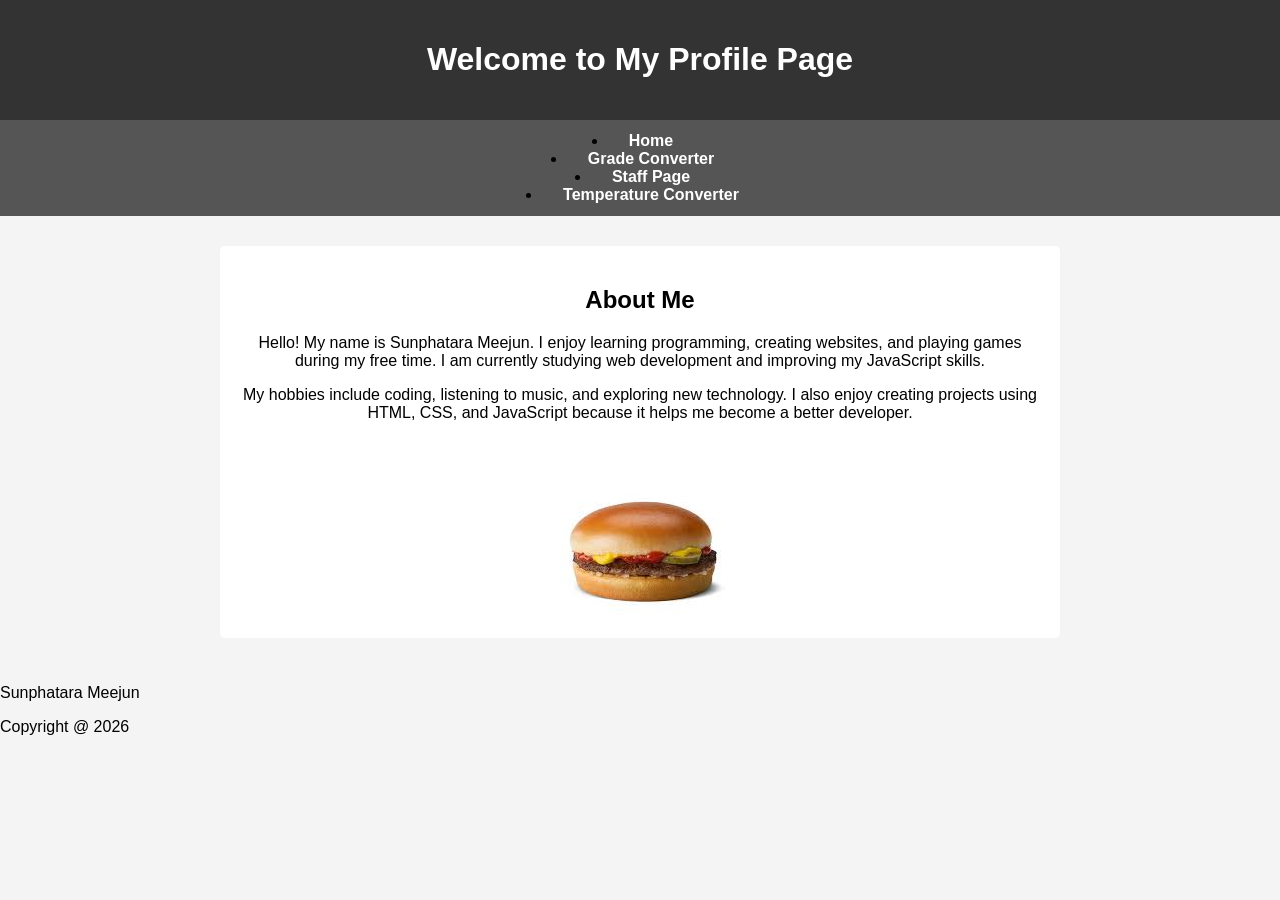
<file: index.html>
<!DOCTYPE html>
<html lang="en">
<head>
    <meta charset="UTF-8">
    <meta name="viewport" content="width=device-width, initial-scale=1.0">
    
    <title>My Profile Page</title>
    
    <link rel="stylesheet" href="home.css">
</head>
<body>
    <header>
        <h1>Welcome to My Profile Page</h1>
    </header>

        <nav>
            <li><a href="index.html">Home</a></li>
            <li><a href="grade.html">Grade Converter</a></li>
            <li><a href="staff.html">Staff Page</a></li>
            <li><a href="temp.html">Temperature Converter</a></li>
        </nav>

    <main>
        <div class="content">
            <h2>About Me</h2>
            <p>
                Hello! My name is Sunphatara Meejun. I enjoy learning programming,
                creating websites, and playing games during my free time.
                I am currently studying web development and improving my
                JavaScript skills.
            </p>

            <p>
                My hobbies include coding, listening to music, and exploring
                new technology. I also enjoy creating projects using HTML,
                CSS, and JavaScript because it helps me become a better
                developer.
            </p>

            <img id ="hamburger"
                 src="hamburger.jpg"
                 alt="yummy hamburger"
            >
        </div>
    </main>

    <fooster>
        <p>Sunphatara Meejun </p>
        <p>Copyright @ 2026</p>
    </fooster>

    <script src="home.js"></script>

</body>
</html>
</file>
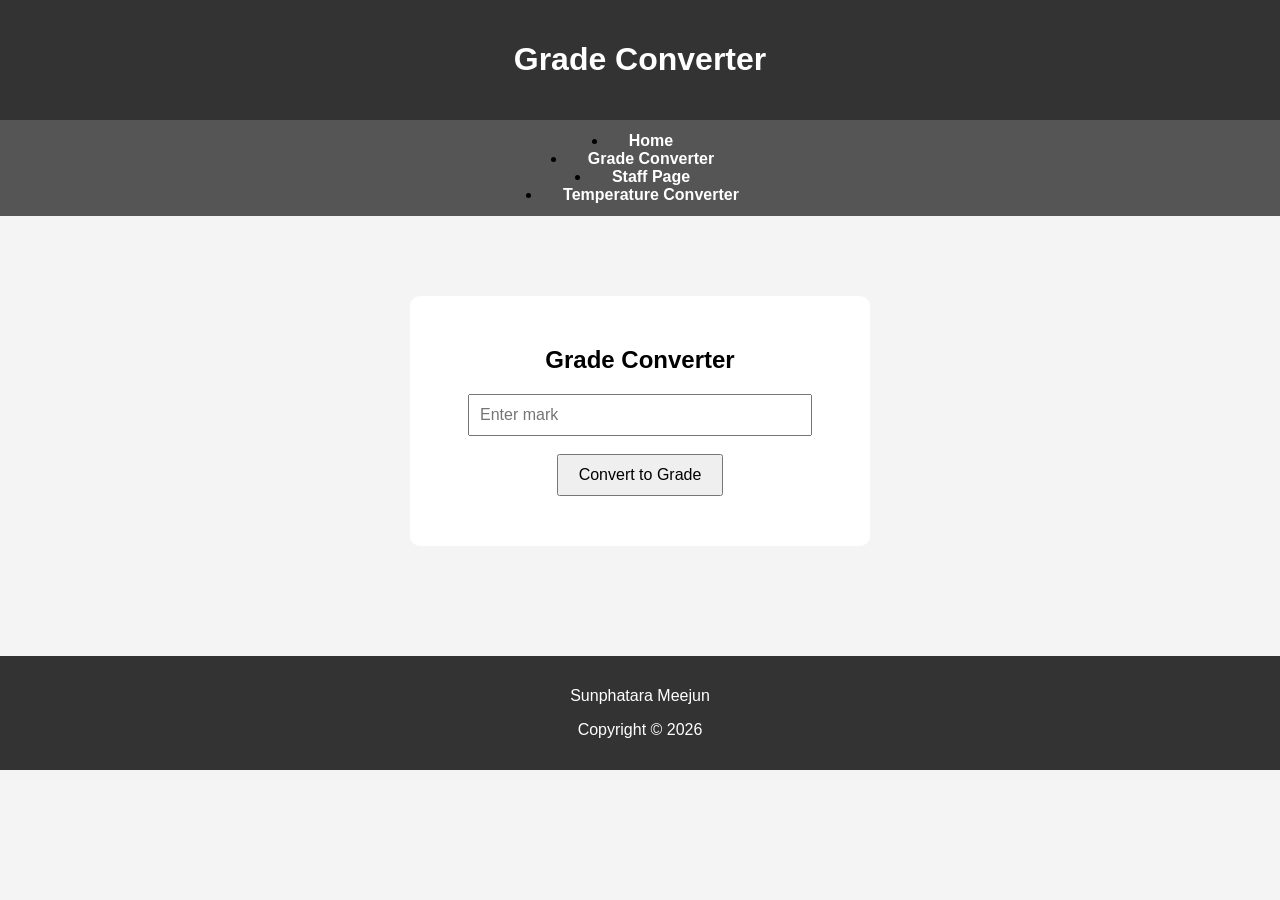
<file: grade.html>
<!DOCTYPE html>
<html lang="en">
<head>
    <meta charset="UTF-8">
    <meta name="viewport" content="width=device-width, initial-scale=1.0">
    
    <title>Grade Converter</title>
    
    <link rel="stylesheet" href="home.css">
</head>
<body>
    <header>
        <h1>Grade Converter</h1>
    </header>

        <nav>
            <li><a href="index.html">Home</a></li>
            <li><a href="grade.html">Grade Converter</a></li>
            <li><a href="staff.html">Staff Page</a></li>
            <li><a href="temp.html">Temperature Converter</a></li>
        </nav>

    <main>
        <div class="container">
            <h2>Grade Converter</h2>

            <input type="text" id="GradeInput" placeholder="Enter mark">
            <br><br>
            <button onclick="MarkToGrade()">
                Convert to Grade
            </button>
            <p id="result"></p>

        </div>

    </main>

    <footer>
        <p>Sunphatara Meejun</p>
        <p>Copyright © 2026</p>
    </footer>
    
    <script src="grade.js"></script>

</body>
</html>
</file>
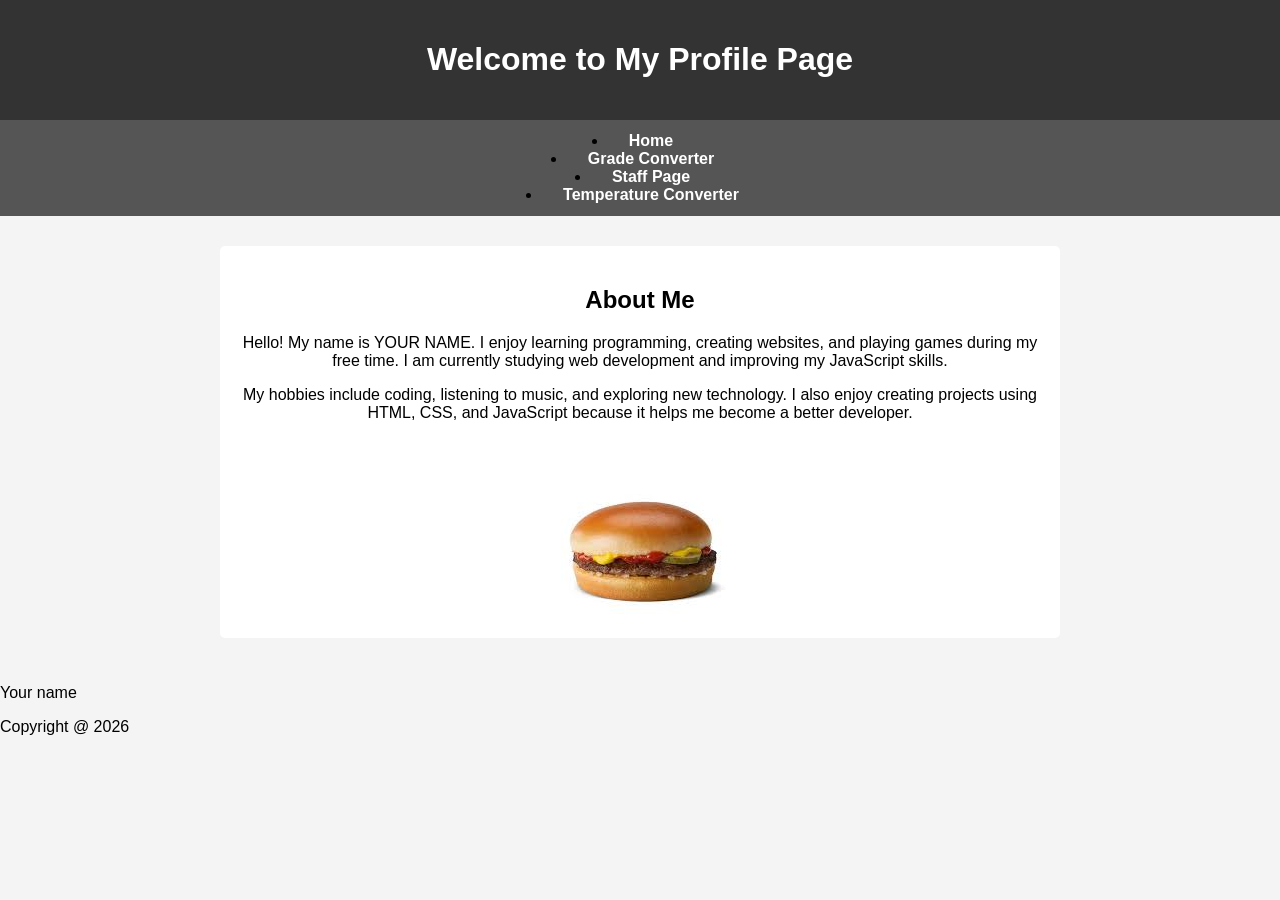
<file: home.html>
<!DOCTYPE html>
<html lang="en">
<head>
    <meta charset="UTF-8">
    <meta name="viewport" content="width=device-width, initial-scale=1.0">
    
    <title>My Profile Page</title>
    
    <link rel="stylesheet" href="home.css">
</head>
<body>
    <header>
        <h1>Welcome to My Profile Page</h1>
    </header>

        <nav>
            <li><a href="home.html">Home</a></li>
            <li><a href="grade.html">Grade Converter</a></li>
            <li><a href="staff.html">Staff Page</a></li>
            <li><a href="temp.html">Temperature Converter</a></li>
        </nav>

    <main>
        <div class="content">
            <h2>About Me</h2>
            <p>
                Hello! My name is YOUR NAME. I enjoy learning programming,
                creating websites, and playing games during my free time.
                I am currently studying web development and improving my
                JavaScript skills.
            </p>

            <p>
                My hobbies include coding, listening to music, and exploring
                new technology. I also enjoy creating projects using HTML,
                CSS, and JavaScript because it helps me become a better
                developer.
            </p>

            <img id ="hamburger"
                 src="hamburger.jpg"
                 alt="yummy hamburger"
            >
        </div>
    </main>

    <fooster>
        <p>Your name</p>
        <p>Copyright @ 2026</p>
        <p id="data"></p>
    </fooster>

    <script src="home.js"></script>

</body>
</html>
</file>
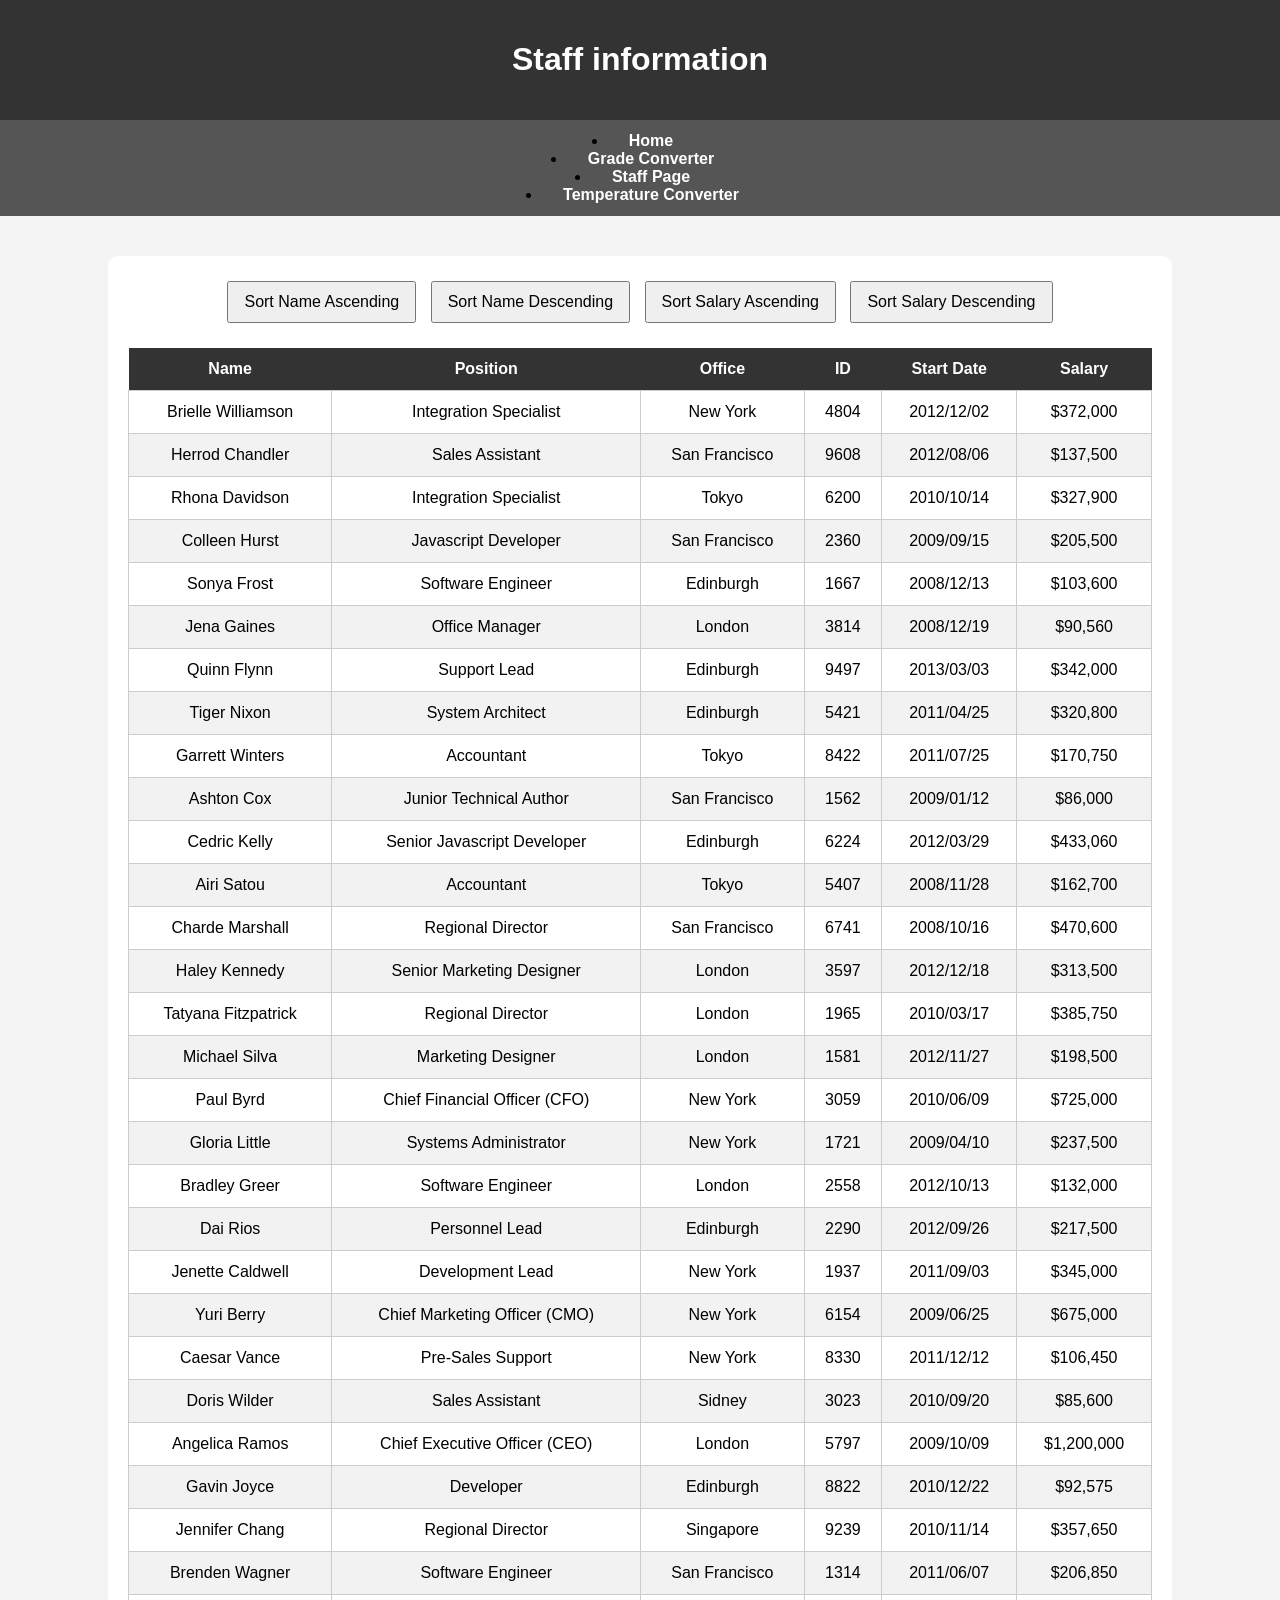
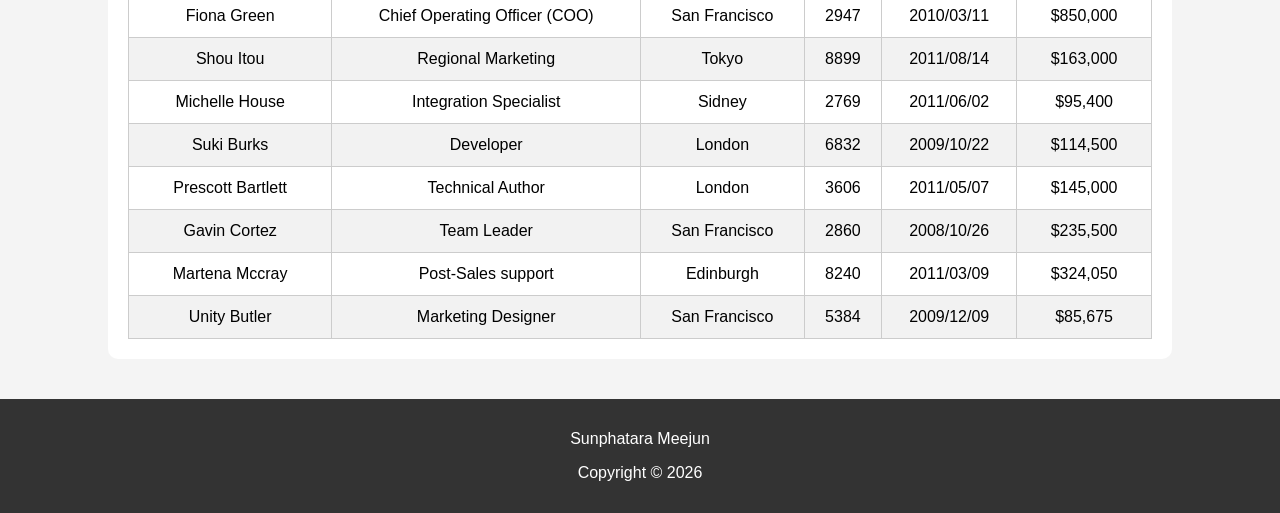
<file: staff.html>
<!DOCTYPE html>
<html lang="en">
<head>
    <meta charset="UTF-8">
    <meta name="viewport" content="width=device-width, initial-scale=1.0">
    
    <title>Staff Page</title>
    
    <link rel="stylesheet" href="staff.css">
</head>

<body>
    <header>
        <h1>Staff information</h1>
    </header>

        <nav>
            <li><a href="index.html">Home</a></li>
            <li><a href="grade.html">Grade Converter</a></li>
            <li><a href="staff.html">Staff Page</a></li>
            <li><a href="temp.html">Temperature Converter</a></li>
        </nav>

    <main>
        
        <div class="container">
            
            <div class="buttons">
                
                <button onclick="sortNameAsc()">
                    Sort Name Ascending
                </button>
                
                <button onclick="sortNameDesc()">
                    Sort Name Descending
                </button>
                
                <button onclick="sortSalaryAsc()">
                    Sort Salary Ascending
                </button>

                <button onclick="sortSalaryDesc()">
                    Sort Salary Descending
                </button>

            </div>

            <table>

                <thead>
                    <tr>
                        <th>Name</th>
                        <th>Position</th>
                        <th>Office</th>
                        <th>ID</th>
                        <th>Start Date</th>
                        <th>Salary</th>
                    </tr>
                </thead>
                <tbody id="staffTable">

                </tbody>

            </table>

        </div>

    </main>

    <footer>
        <p>Sunphatara Meejun</p>
        <p>Copyright © 2026</p>
    </footer>

    <script src="staff.js"></script>

</body>
</html>
</file>
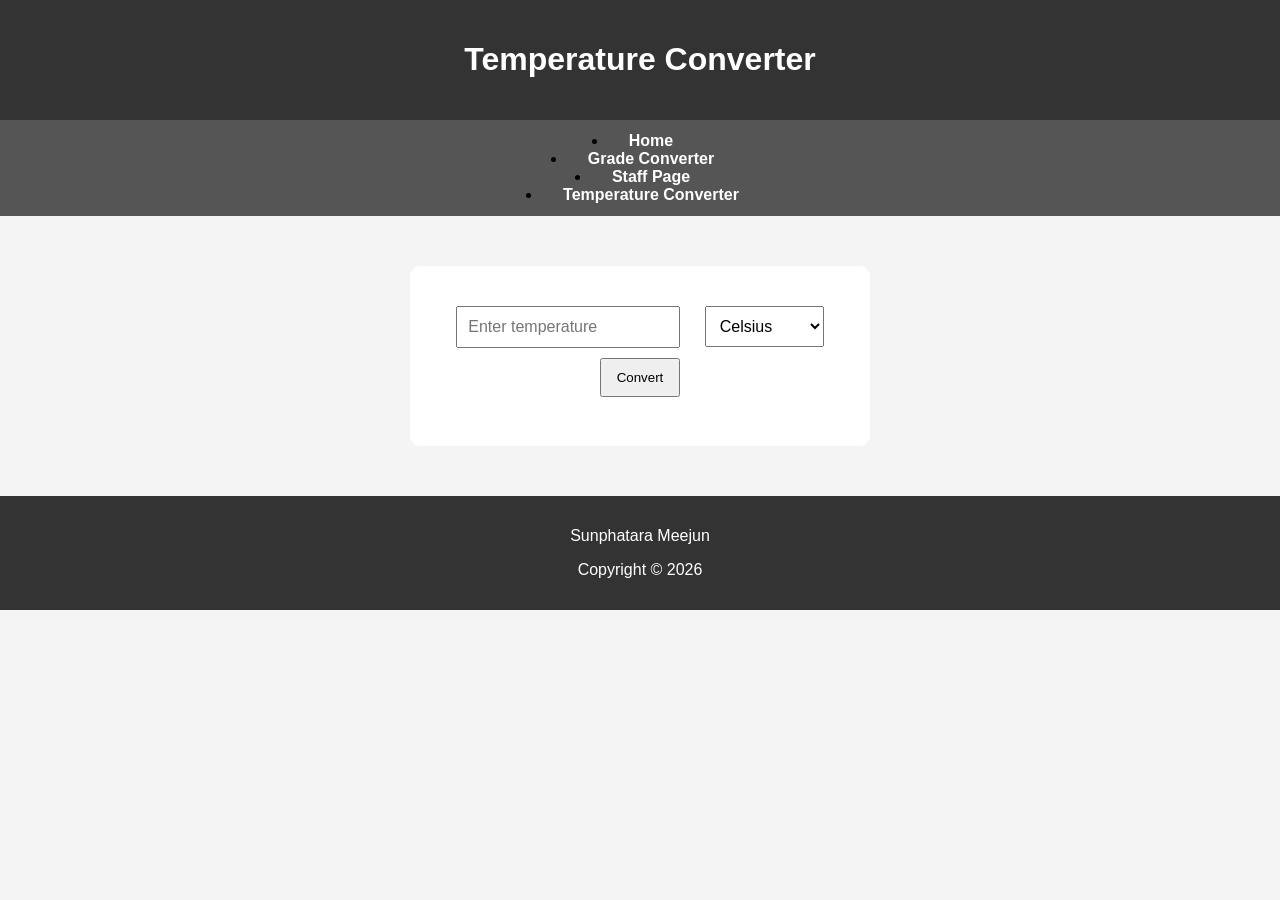
<file: temp.html>
<!DOCTYPE html>
<html lang="en">
<head>
    <meta charset="UTF-8">
    <meta name="viewport" content="width=device-width, initial-scale=1.0">
    
    <title>Temperature Converter</title>
    
    <link rel="stylesheet" href="temp.css">
</head>

<body>
    <header>
        <h1>Temperature Converter</h1>
    </header>
        <nav>
            <li><a href="index.html">Home</a></li>
            <li><a href="grade.html">Grade Converter</a></li>
            <li><a href="staff.html">Staff Page</a></li>
            <li><a href="temp.html">Temperature Converter</a></li>
        </nav>

<main>
    <div class="box">
        <input type="number" id="tempInput" placeholder="Enter temperature">
        
        <select id="type" onchange="convertTemp()">
            <option value="C">Celsius</option>
            <option value="F">Fahrenheit</option>
            <option value="K">Kelvin</option>
        </select>

        <button onclick="convertTemp()">Convert</button>
        
        <h3 id="result"></h3>
    
    </div>
</main>

<footer>
    <p>Sunphatara Meejun</p>
    <p>Copyright © 2026</p>
</footer>

    <script src="temp.js"></script>

</body>
</html>
</file>
<file: home.css>
body{
    font-family: Arial, sans-serif;
    margin: 0;
    background-color: #f4f4f4;
}

header{
    background-color: #333;
    color: #fff;
    padding: 20px;
    text-align: center;
}

nav{
    background-color: #555;
    text-align: center;
    padding: 12px;
}

nav a{
    color: white;
    text-decoration: none;
    margin: 15px;
    font-weight: bold;
}

nav a:hover{
    color: yellow;
}

main{
    padding: 30px;
}
.content{
    max-width: 800px;
    margin: auto;
    background-color: white;
    padding: 20px;
    border-radius: 5px;
    text-align: center;
}

#profilePic{
    width: 250px;
    border-radius: 10px;
    margin-top: 20px;
    display: none;
}

footer{
    background-color: #333;
    color: white;
    text-align: center;
    padding: 15px;
    margin-top: 30px;
}

.container{
    width: 400px;
    margin: 50px auto;
    background-color: white;
    padding: 30px;
    border-radius: 10px;
    text-align: center;
}

input {
    width: 80%;
    padding: 10px;
    font-size: 16px;
}

button {
    padding: 10px 20px;
    font-size: 16px;
    cursor: pointer;
}

#result {
    margin-top: 20px;
    font-size: 20px;
    font-weight: bold;
}
</file>
<file: staff.css>
body{
    font-family: Arial, sans-serif;
    margin: 0;
    background-color: #f4f4f4;
}

header{
    background-color: #333;
    color: #fff;
    padding: 20px;
    text-align: center;
}

nav{
    background-color: #555;
    text-align: center;
    padding: 12px;
}

nav a{
    color: white;
    text-decoration: none;
    margin: 15px;
    font-weight: bold;
}

nav a:hover{
    color: yellow;
}

.container {
    width: 80%;
    margin: 40px auto;
    background-color: white;
    padding: 20px;
    border-radius: 10px;
}

.buttons {
    text-align: center;
    margin-bottom: 20px;
}

button {
    padding: 10px 15px;
    margin: 5px;
    font-size: 16px;
    cursor: pointer;
}

table {
    width: 100%;
    border-collapse: collapse;
}

th {
    background-color: #333;
    color: white;
    padding: 12px;
}

td {
    border: 1px solid #ccc;
    padding: 12px;
    text-align: center;
}

tr:nth-child(even) {
    background-color: #f2f2f2;
}

footer {
    background-color: #333;
    color: white;
    text-align: center;
    padding: 15px;
    margin-top: 30px;
}
</file>
<file: temp.css>
body{
    font-family: Arial, sans-serif;
    margin: 0;
    background-color: #f4f4f4;
}

header{
    background-color: #333;
    color: #fff;
    padding: 20px;
    text-align: center;
}

nav{
    background-color: #555;
    text-align: center;
    padding: 12px;
}

nav a{
    color: white;
    text-decoration: none;
    margin: 15px;
    font-weight: bold;
}

nav a:hover{
    color: yellow;
}

.box {
    width: 400px;
    margin: 50px auto;
    background-color: white;
    padding: 30px;
    border-radius: 10px;
    text-align: center;
}

input, select {
    padding: 10px;
    margin: 10px;
    font-size: 16px;
}

button {
    padding: 10px 15px;
    cursor: pointer;
}

footer {
    background-color: #333;
    color: white;
    text-align: center;
    padding: 15px;
    margin-top: 30px;
}
</file>
